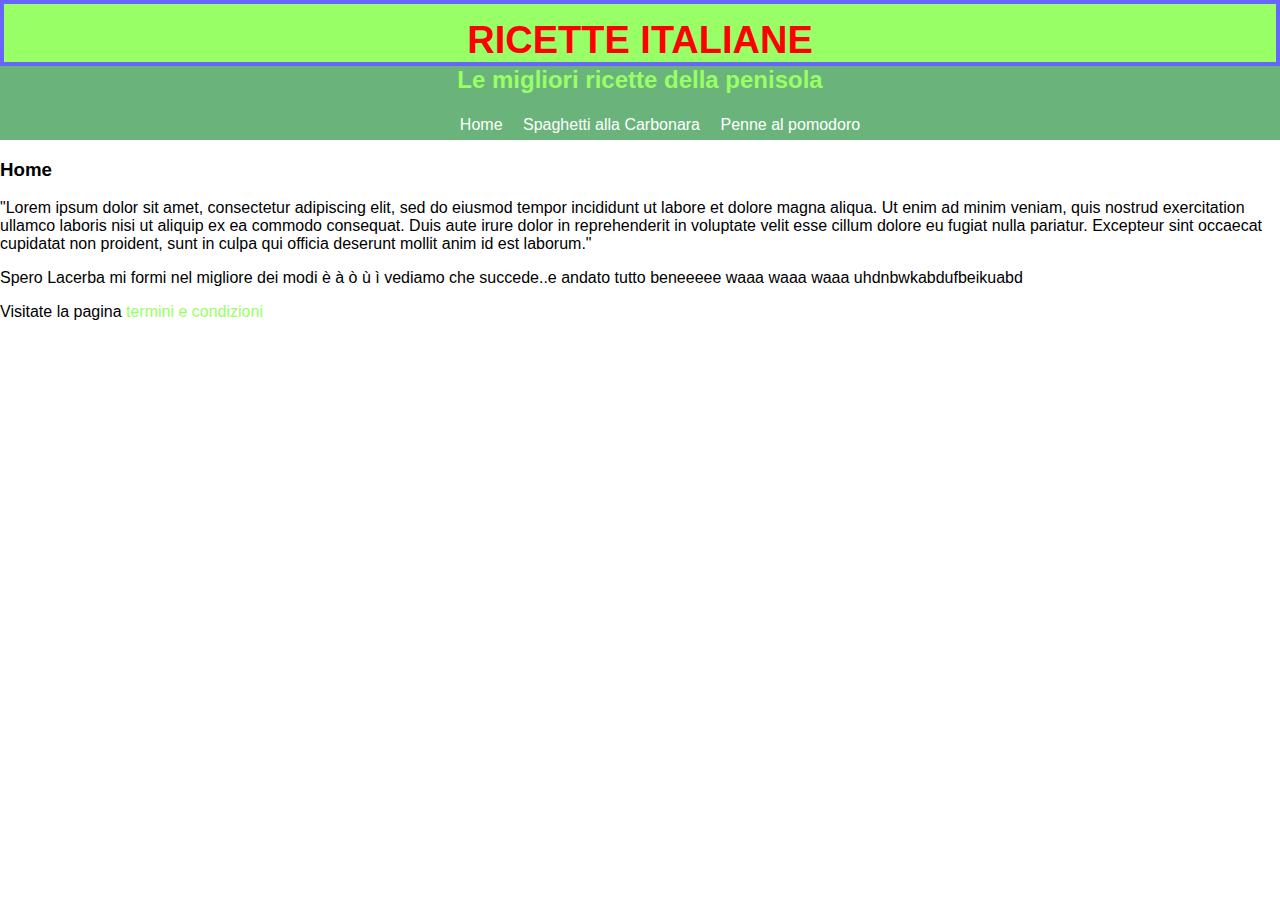
<file: index.html>
<!DOCTYPE html>
<html>
	<head>
		<meta charset="UTF-8">
		<title>Ricette Italiane</title>
		<link rel="stylesheet" type="text/css" href="style/main.css">
	</head>
	<body>
	  <div id="header">
	  	<a href="index.html" id="head">
		 <h1>Ricette Italiane</h1>
		 <h2>Le migliori ricette della penisola</h2>
	    </a>
		<ul id="nav">
			<li><a href="index.html">Home</a></li>
			<li><a href="Carbonara.html">Spaghetti alla Carbonara</a></li>
			<li><a href="Pomodoro.html">Penne al pomodoro</a></li>
		</ul>
	  </div>
	  <div id="content">
		<h3>Home</h3>
		<p>"Lorem ipsum dolor sit amet, consectetur adipiscing elit, sed do eiusmod tempor incididunt ut labore et dolore magna aliqua. Ut enim ad minim veniam, quis nostrud exercitation ullamco laboris nisi ut aliquip ex ea commodo consequat. Duis aute irure dolor in reprehenderit in voluptate velit esse cillum dolore eu fugiat nulla pariatur. Excepteur sint occaecat cupidatat non proident, sunt in culpa qui officia deserunt mollit anim id est laborum."</p>
		
		<p>Spero Lacerba mi formi nel migliore dei modi è à ò ù ì vediamo che succede..e andato tutto beneeeee waaa waaa waaa uhdnbwkabdufbeikuabd</p>
	 
		<p>Visitate la pagina <a href="term.html">termini e condizioni</a></p>

	  </div>
	</body>
</html>
</file>
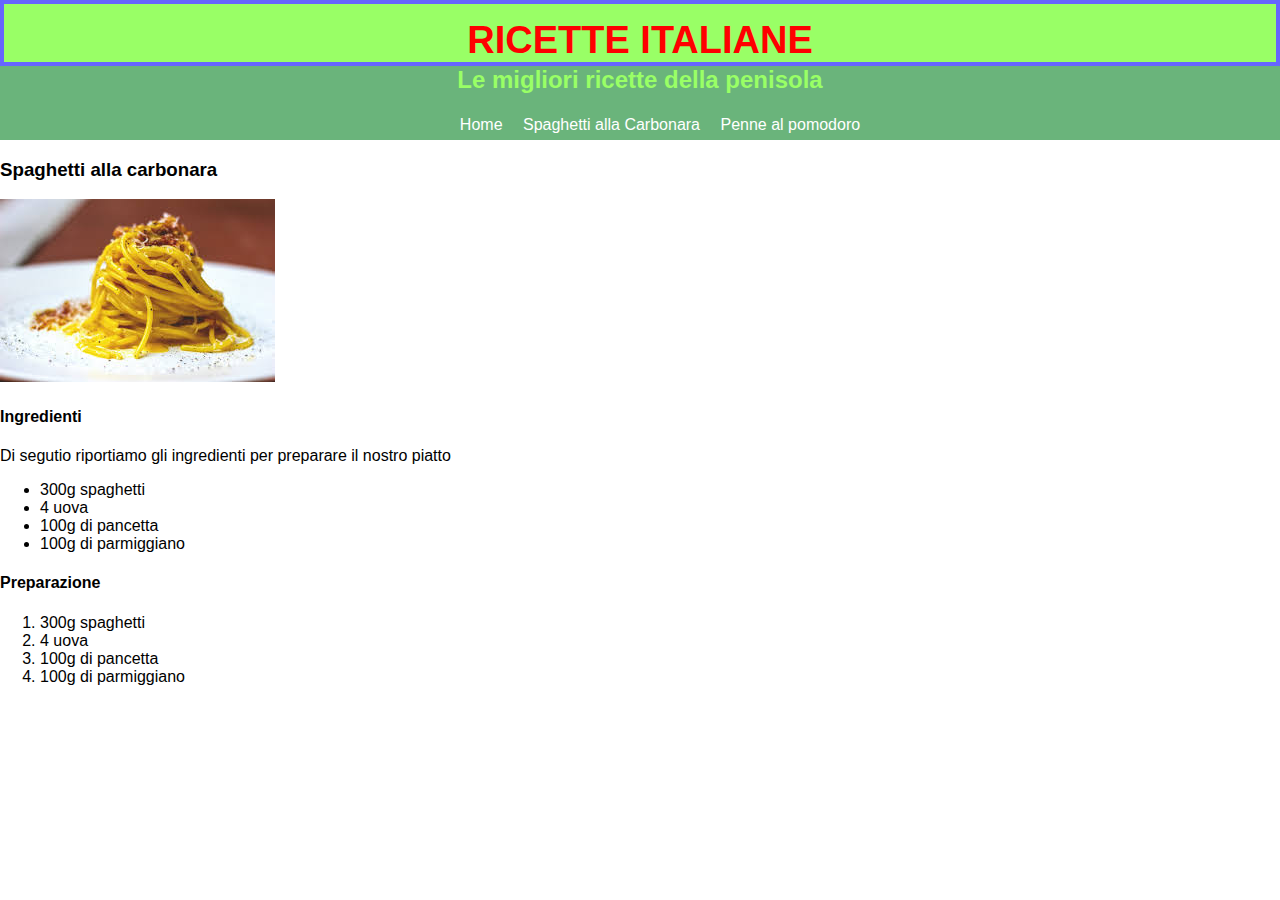
<file: Carbonara.html>
<!DOCTYPE html>
<html>
	<head>
		<meta charset="UTF-8">
		<title>Ricette Italiane</title>
		<link rel="stylesheet" type="text/css" href="style/main.css">
	</head>
	<body>
	  <div id="header">
	  	<a href="index.html" id="head">
		 <h1>Ricette Italiane</h1>
		 <h2>Le migliori ricette della penisola</h2>
	    </a>
		<ul id="nav">
			<li><a href="index.html">Home</a></li>
			<li><a href="Carbonara.html">Spaghetti alla Carbonara</a></li>
			<li><a href="Pomodoro.html">Penne al pomodoro</a></li>
		</ul>
	  </div id="content">
		<h3>Spaghetti alla carbonara</h3>
		<img src="immagini/carbonara.jpg" alt="Spaghetti alla carbonara">
		<h4>Ingredienti</h4>
		<p>Di segutio riportiamo gli ingredienti per preparare il nostro piatto</p>
		<ul>
			<li>300g spaghetti</li>
			<li>4 uova</li>
			<li>100g di pancetta</li>
			<li>100g di parmiggiano</li>
		</ul>
		<h4>Preparazione</h4>
		<ol>
			<li>300g spaghetti</li>
			<li>4 uova</li>
			<li>100g di pancetta</li>
			<li>100g di parmiggiano</li>
		</ol>
	  </div>
	</body>
</html>
</file>
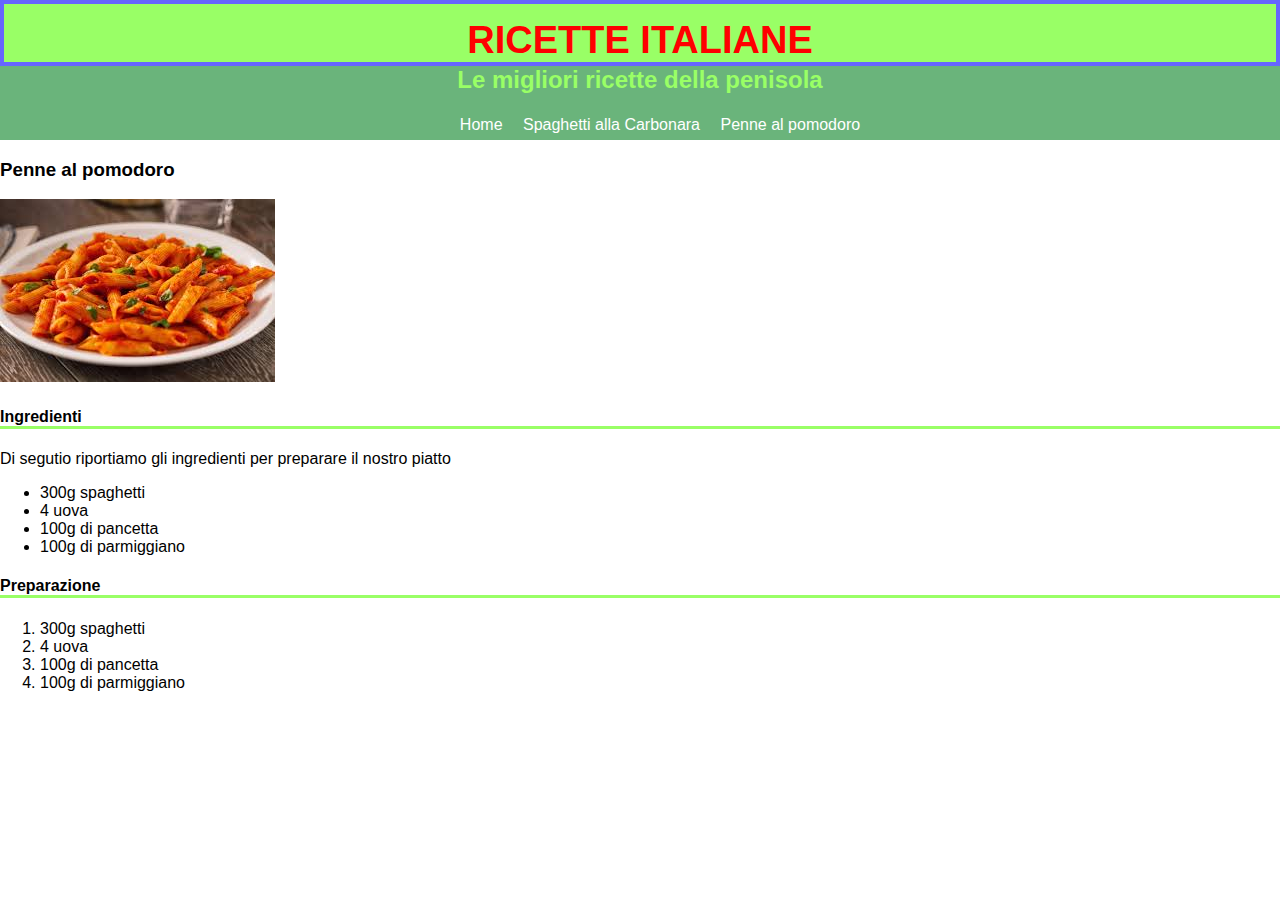
<file: Pomodoro.html>
<!DOCTYPE html>
<html>
	<head>
		<meta charset="UTF-8">
		<title>Ricette Italiane</title>
		<link rel="stylesheet" type="text/css" href="style/main.css">
	</head>
	<body>
	  <div id="header">
	  	<a href="index.html" id="head">
		 <h1>Ricette Italiane</h1>
		 <h2>Le migliori ricette della penisola</h2>
	    </a>
		<ul id="nav">
			<li><a href="index.html">Home</a></li>
			<li><a href="Carbonara.html">Spaghetti alla Carbonara</a></li>
			<li><a href="Pomodoro.html">Penne al pomodoro</a></li>
		</ul>
	  </div>
	  <div id="content">
		<h3>Penne al pomodoro</h3>
		<img src="immagini/pomodoro.jpg" alt="Penne al pomodoro">
		<h4>Ingredienti</h4>
		<p>Di segutio riportiamo gli ingredienti per preparare il nostro piatto</p>
		<ul>
			<li>300g spaghetti</li>
			<li>4 uova</li>
			<li>100g di pancetta</li>
			<li>100g di parmiggiano</li>
		</ul>
		<h4>Preparazione</h4>
		<ol>
			<li>300g spaghetti</li>
			<li>4 uova</li>
			<li>100g di pancetta</li>
			<li>100g di parmiggiano</li>
		</ol>
	  </div>
	</body>
</html>
</file>
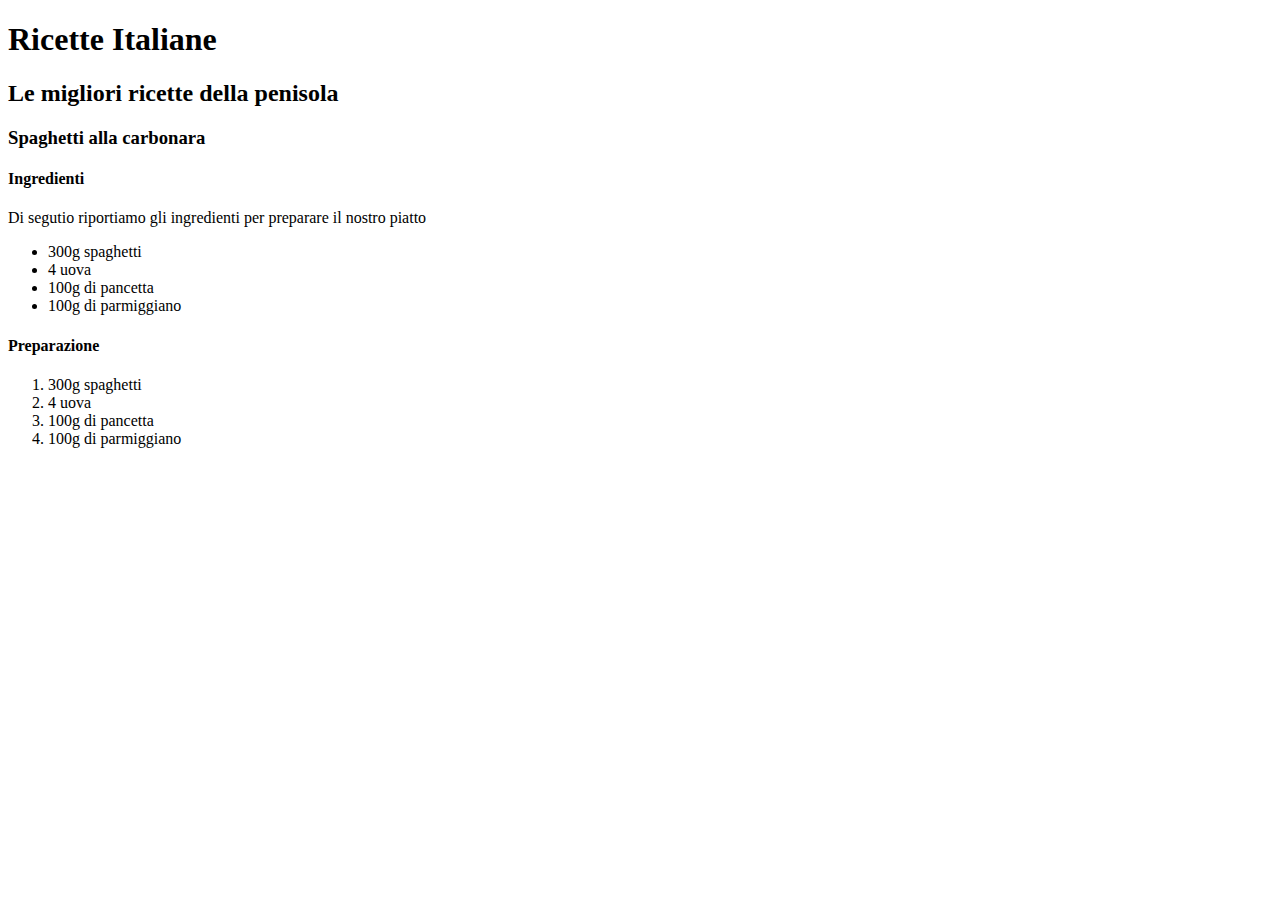
<file: primosito.html>
<!DOCTYPE html>
<html>
	<head>
		<title>Ricette Italiane</title>
	</head>
	<body>
	  <div>
		<h1>Ricette Italiane</h1>
		<h2>Le migliori ricette della penisola</h2>
	  </div>
	  <div>
		<h3>Spaghetti alla carbonara</h3>
		<h4>Ingredienti</h4>
		<p>Di segutio riportiamo gli ingredienti per preparare il nostro piatto</p>
		<ul>
			<li>300g spaghetti</li>
			<li>4 uova</li>
			<li>100g di pancetta</li>
			<li>100g di parmiggiano</li>
		</ul>
		<h4>Preparazione</h4>
		<ol>
			<li>300g spaghetti</li>
			<li>4 uova</li>
			<li>100g di pancetta</li>
			<li>100g di parmiggiano</li>
		</ol>
	  </div>
	</body>
</html>
</file>
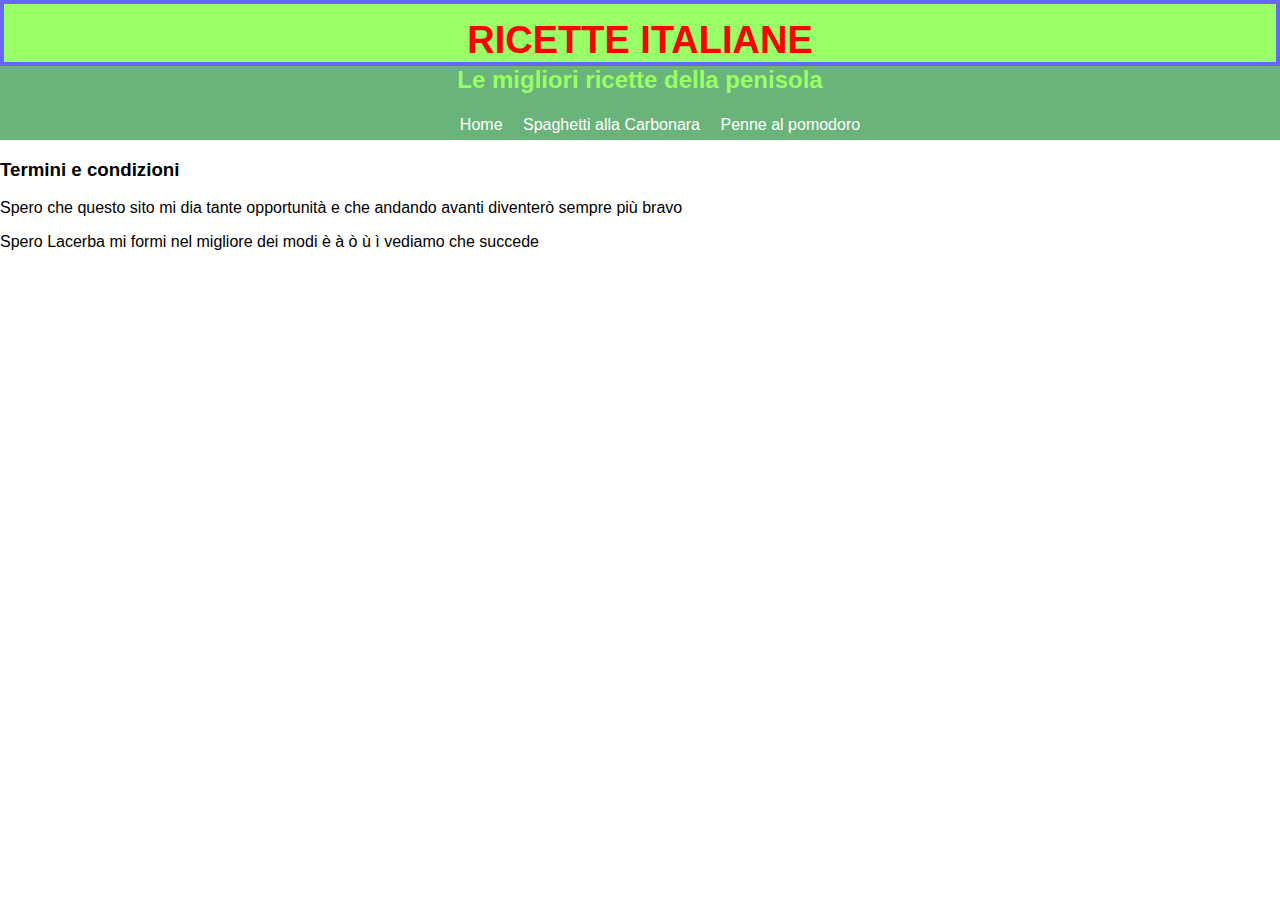
<file: term.html>
<!DOCTYPE html>
<html>
	<head>
		<meta charset="UTF-8">
		<title>Ricette Italiane</title>
		<link rel="stylesheet" type="text/css" href="style/main.css">
	</head>
	<body>
	  <div id="header">
	  	<a href="index.html" id="head">
		 <h1>Ricette Italiane</h1>
		 <h2>Le migliori ricette della penisola</h2>
	    </a>
		<ul id="nav">
			<li><a href="index.html">Home</a></li>
			<li><a href="Carbonara.html">Spaghetti alla Carbonara</a></li>
			<li><a href="Pomodoro.html">Penne al pomodoro</a></li>
		</ul>
	  </div>
	  <div id="content">
		<h3>Termini e condizioni</h3>
		<p>Spero che questo sito mi dia tante opportunità e che andando avanti diventerò sempre più bravo</p>
		
		<p>Spero Lacerba mi formi nel migliore dei modi è à ò ù ì vediamo che succede</p>
	 
	
	  </div>
	</body>
</html>
</file>
<file: style/main.css>
/*****************GENERAL**************/
h1 {
	color: red;
}
body {
	font-family: Corbel, Arial, sans-serif;
	margin: 0;
}

a{
	color: #99ff66;
	text-decoration: none;
}

/******************HEADER******************/
#header{
background-color: #6ab47b
}
h1{
	font-size: 38px;
	background-color: #99ff66; 
	padding: 15px 0px 0px 0px;
	padding-top: 15px;
	padding-right: 0px;
	padding-bottom: 0px;
	padding-left: 0px;
	border: 4px #6666ff solid;
	margin: 0;
	text-align: center;
	text-transform: uppercase;
}
h2{
	text-align: center;
	margin: 0;
}

#nav{
	text-align: center;
	list-style-type: none;
}

#nav li{
	padding: 6px 8px 6px 8px;
	display: inline-block;
}

#nav li a {
	color: #ffffff; 
}

#nav li:hover {
background-color: #99ff66;
}

/******************CONTENT*****************/

#content {
	width: 600px
	margin: 30px auto; 
}

#content h4 {
	border-bottom:#99ff66 solid 3px;
}
</file>
